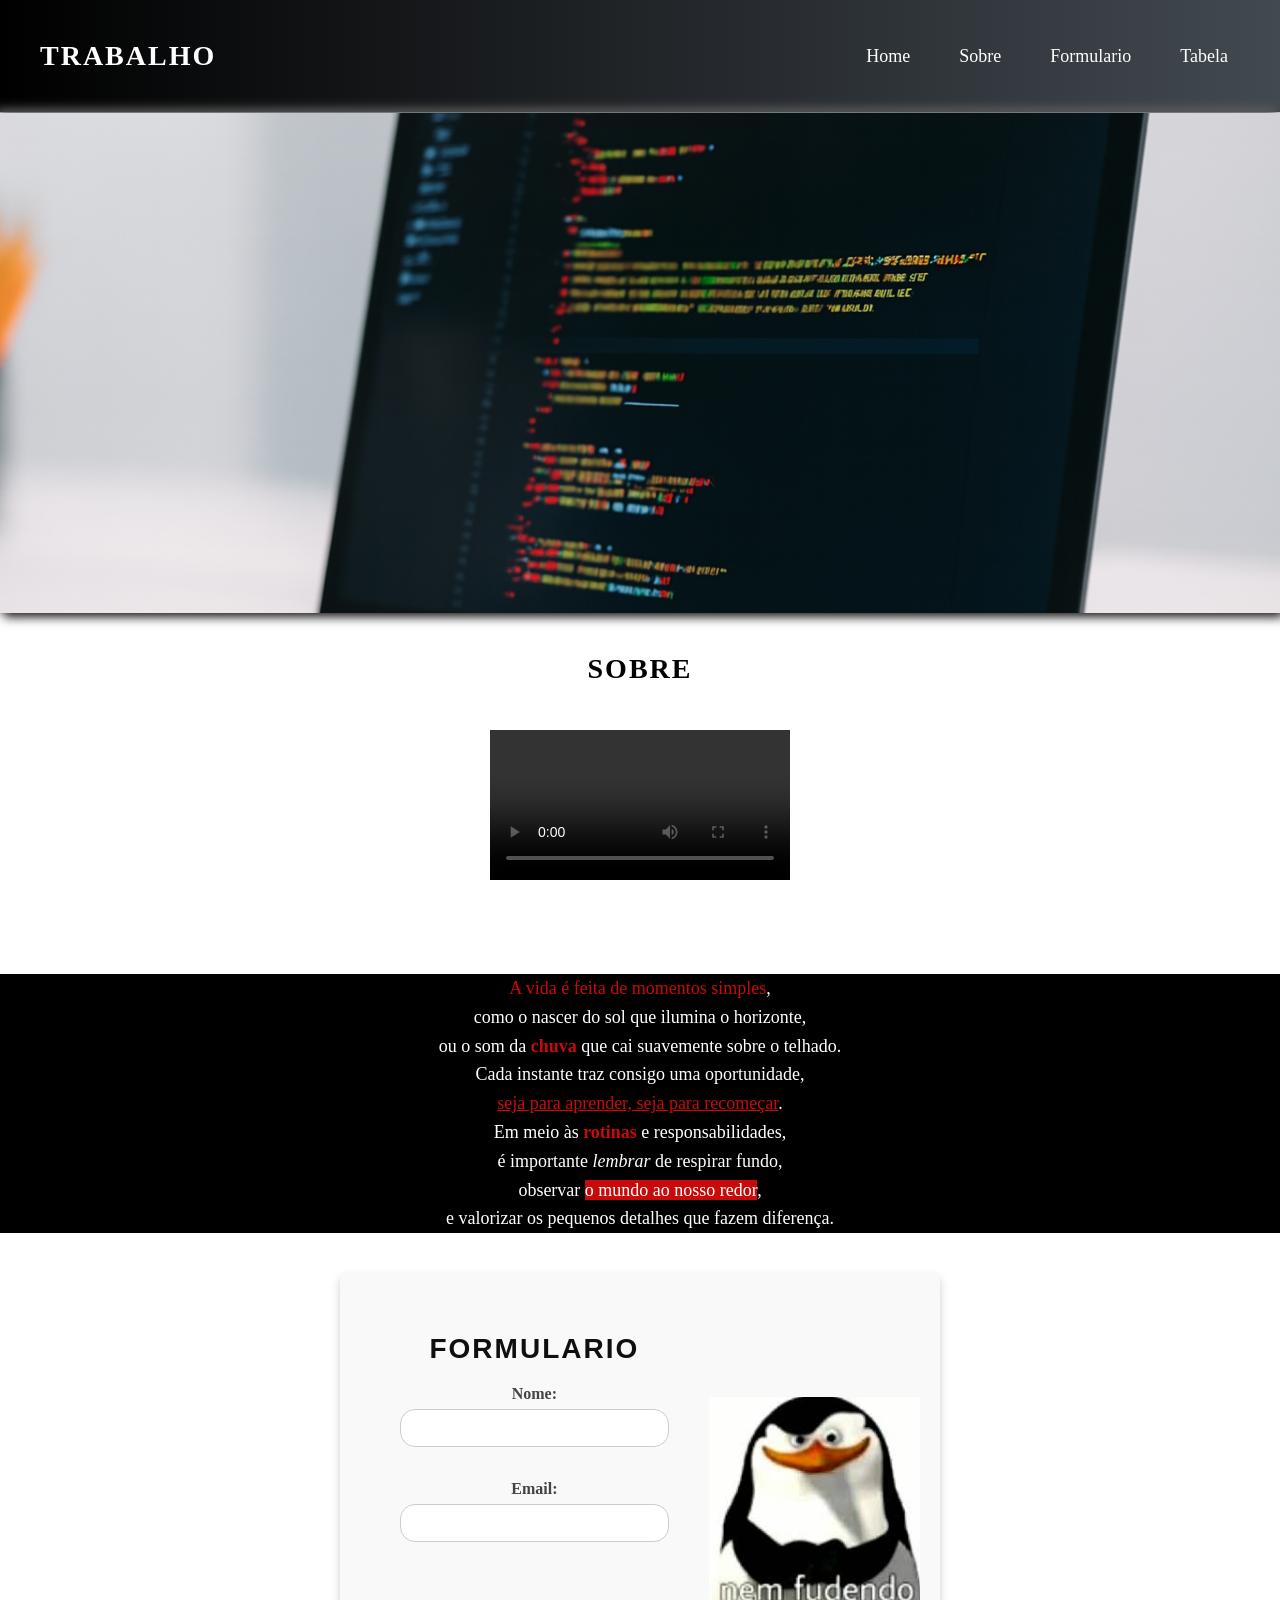
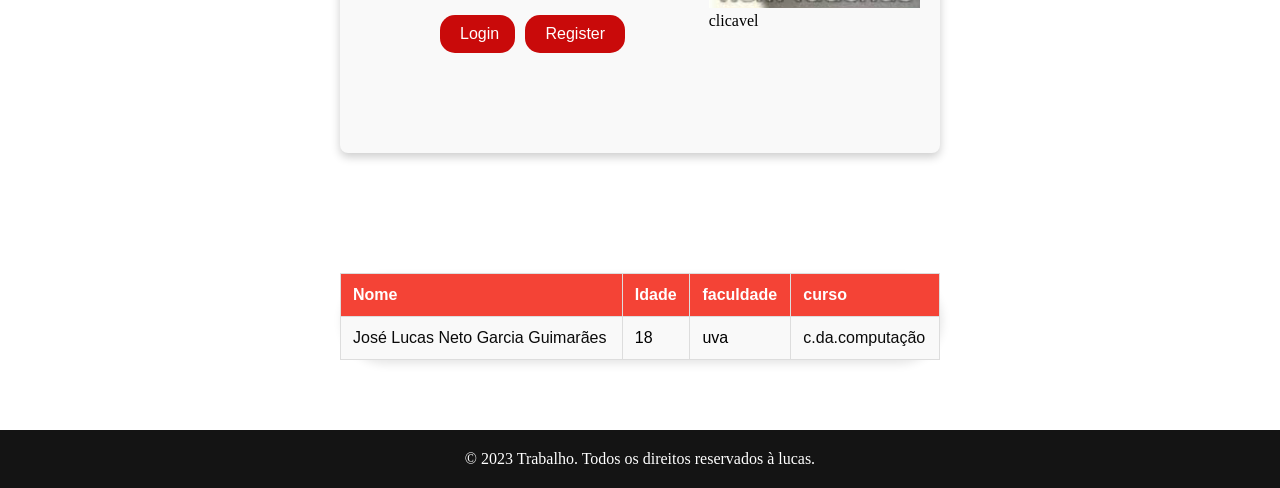
<file: index.html>
<!DOCTYPE html>
<html lang="en">
<head>
    <meta charset="UTF-8">
    <meta name="viewport" content="width=device-width, initial-scale=1.0">
    <title>Document</title>
    <link rel="stylesheet" href="style/style.css">
</head>
<body>
    <section id="home">
        <div class="title">
            <h1 class="logo">Trabalho</h1>
            <nav>
                <ul>
                    <li><a href="#home">Home</a></li>
                    <li><a href="#sobre">Sobre</a></li>
                    <li><a href="#formulario">Formulario</a></li>
                    <li><a href="#tabela">Tabela</a></li>
                </ul>
            </nav>
            
        </div>
        <div class="divimg">
            <img class="img1" src="img/sla.png" alt="imagem de notebook com codigos">
        </div>
    </section>
    <section id="sobre">
        <div>
             <h2 class="sobre">Sobre</h2>
                <video src="videoplayback.mp4" controls>

                </video>
    
        </div>
        <div >
             <p>
                 <a href="https://www.youtube.com/watch?v=YAgJ9XugGBo">A vida é feita de momentos simples</a>,<br>
            como o nascer do sol que ilumina o horizonte,<br>
            ou o som da <strong>chuva</strong> que cai suavemente sobre o telhado.<br>
            Cada instante traz consigo uma oportunidade,<br>
            <u>seja para aprender, seja para recomeçar</u>.<br>

            Em meio às <b>rotinas</b> e responsabilidades,<br>
            é importante <i>lembrar</i> de respirar fundo,<br>
            observar <mark>o mundo ao nosso redor</mark>,<br>
            e valorizar os pequenos detalhes que fazem diferença.
            </p>
        </div>
    </section>
    <section id="formulario">
        <div>
            <h2>Formulario</h2>
            <form action="" method="post">
                <label for="nome">Nome:</label>
                <input type="text" id="nome" name="nome" required><br><br>

                <label for="email">Email:</label>
                <input type="email" id="email" name="email" required><br><br>

                <div class="btns">
                    <input type="submit" value="Login">
                    <button type="button">Register</button>
                </div>
            </form>
        </div>
        <div>
            <a href="sla.html"><img class="img2" src="img/download.jpg" alt=""></a>
            <p>clicavel</p>
        </div>
    </section>
    <section id="tabela">
        <table border="1">
            <tr>
                <th>Nome</th>
                <th>Idade</th>
                <th>faculdade</th>
                <th>curso</th>
            </tr>
            <tr>
                <td><a href="https://www.instagram.com/lc.gar_/">José Lucas Neto Garcia Guimarães</a></td>
                <td>18</td>
                <td>uva</td>
                <td><a href="https://encrypted-tbn0.gstatic.com/images?q=tbn:ANd9GcRapD5oS2bJ2sQvtotRYs_EYWic7cTVak5fZtx08a6smEX74pr1r4d-JcsqvznJvf50gHHparwwoqzNfV9MMW59J7zTU5Wgpgjrfe_5KHImZ4e8dzdzYnrral1b__DGv3gMqBRHsw&s=10&ec=121584920">c.da.computação</a></td>
            </tr>
</table>
    </section>
    <footer>
        <p>&copy; 2023 Trabalho. Todos os direitos reservados à lucas.</p>
    </footer>
</body>
</html>
</file>
<file: style/style.css>
*{
  padding: 0;
  margin: 0;
  box-sizing: border-box;
}
div{
  width: 100%;
}
.title {
  display: flex;
  justify-content: space-between;
  align-items: center;
  padding: 20px 40px;
  background: linear-gradient(90deg, #000000, #424950);
  color: #fff;
}

/* Logo */
.logo {
  font-size: 28px;
  font-weight: bold;
  letter-spacing: 2px;
  text-transform: uppercase;
  transition: transform 0.3s ease;
}
.logo:hover {
  transform: scale(1.05);
  background-color: #000000;
  color: #db2d3b;
}

/* Nav */
nav ul {
  display: flex;
  list-style: none;
  gap: 25px;
}

nav ul li a {
  text-decoration: none;
  font-size: 18px;
  font-weight: 500;
  color: #ffffff;
  padding: 8px 12px;
  border-radius: 5px;
  transition: all 0.3s ease;
}

nav ul li a:hover {
  background-color: #4b4848;
  color: #db2d3b;
}
.img1:hover {
  transform: scale(1.05);
  transition: transform 0.3s ease;
}
.divimg{
  margin-top: 1px;
  height: 500px;
  box-shadow: 4px 4px 10px #1f1e1e, -4px -4px 10px #696868;
}
.img1{
  width: 100%;
  height: 100%;
  object-fit: cover;
}
section div:first-of-type{
  text-align: center;
  padding: 40px 40px;
}

h2{
  font-size: 28px;
  font-weight: bold;
  letter-spacing: 2px;
  margin-bottom: 20px;
  text-transform: uppercase;
  transition: transform 0.3s ease;
}
h2:hover {
  transform: scale(1.05);
  background-color: #ffffff;
  color: #db2d3b;
}

section:nth-of-type(2) :last-child:hover {
  transform: scale(1.05);
  transition: transform 0.3s ease;
  background-color: #000000;
  color: #db2d3b;
}

section:nth-of-type(2) :last-child {
  
  text-align: center;
  font-size: 18px;
  margin-top: 25px;
  margin-bottom: 25px;
  background-color: #000000;
  font-size: 18px;
  line-height: 1.6;
  color: #ffffff;

}
section:nth-of-type(3){
  display: flex;
  justify-content: space-evenly;
  align-items: center;
  padding: 40px 40px;
}

#formulario {
max-width: 600px;       
margin: 40px auto;      
padding: 20px;
background-color: #f9f9f9;
border-radius: 8px;     
box-shadow: 0 4px 10px rgba(0,0,0,0.2);
}

/* Título */
#formulario h2 {
text-align: center;
margin-bottom: 20px;
font-family: Arial, sans-serif;
color: #0f0f0f;
}

#formulario h2:hover {
  transform: scale(1.05);
  background-color: #ffffff;
  color: #be0c1b;
}


#formulario label {
display: block;
margin-bottom: 6px;
font-weight: bold;
color: #444;
}


#formulario input[type="text"],
#formulario input[type="email"],
#formulario textarea {
width: 100%;
padding: 10px;
margin-bottom: 15px;
border: 1px solid #ccc;
border-radius: 15px;
font-family: Arial, sans-serif;
font-size: 14px;
box-sizing: border-box;
}

#formulario input[type="submit"] {
width: 40%;
padding: 10px 20px;
background-color: #c90a0a;
border: none;
border-radius: 15px;
color: white;
font-size: 16px;
cursor: pointer;
transition: background-color 0.3s ease;
}

#formulario input[type="submit"]:hover {
background-color: #df1010;
}
section:nth-of-type(2) a{
  color: #c90a0a;
  text-decoration: none;
}
strong {
  color: #c90a0a;
}
b {
  color: #c90a0a;
}
u {
  color: #c90a0a;
}
mark{
  background-color: #c90a0a;
  color: #ffffff;
}
P{
   font-family: Cambria, Cochin, Georgia, Times, 'Times New Roman', serif;
}

section:nth-of-type(4){
  display: flex;
  justify-content: space-around;
  align-items: center;
  padding: 40px 40px;
}
table {
width: 50%;
border-collapse: collapse;
background-color: #fff; 
box-shadow: 2px 4px 10px rgba(0,0,0,0.1); 
border-radius: 70px; 
margin-top: 40px;
margin-bottom: 30px;
}

th, td {
border: 1px solid #ddd;
padding: 12px;
text-align: left;
font-family: Arial, sans-serif;
}
img {
max-width: 100%;
height: auto;
}

th {
background-color: #f44336; 
color: white;
font-weight: bold;
}

tr:nth-child(even) {
background-color: #f9f9f9; 
}

tr:hover {
background-color: #8f8d8d; 
}
footer {
  text-align: center;
  padding: 20px;
  background-color: #141414;
  color: #ffffff;
  font-family: Arial, sans-serif;
}
footer:hover {
  background-color: #161515;
  color: #db2d3b;
  transition: background-color 0.3s ease, color 0.3s ease;
}
table a {
  color: #0a0a0a;
  text-decoration: none;
}
.btns {
  display: flex;
  gap: 10px;
}
button {
  padding: 10px 20px;
  background-color: #c90a0a;
  border: none;
  border-radius: 15px;
  color: white;
  font-size: 16px;
  cursor: pointer;
  transition: background-color 0.3s ease;
}

@media (max-width: 768px) {
nav ul {
  flex-direction: column;
  gap: 10px;
  align-items: center;
}

.title {
  flex-direction: column;
  text-align: center;
  gap: 12px;
  padding: 16px 20px;
}

.divimg {
  height: 320px;
}

section div:first-of-type {
  padding: 24px 20px;
}

video {
  width: 100%;
  height: auto;
}

section:nth-of-type(2) :last-child {
  font-size: 16px;
  line-height: 1.5;
  margin: 16px 12px;
  padding: 14px;
}

#formulario {
  width: 90%;
  padding: 15px;
}

section:nth-of-type(3),
section:nth-of-type(4) {
  flex-direction: column;
  padding: 20px 16px;
  gap: 20px;
}

#formulario > div:last-child {
  display: flex;
  flex-direction: column;
  align-items: center;
  text-align: center;
}

#formulario .img2 {
  display: block;
  margin: 0 auto;
}

table {
  width: 100%;
  font-size: 14px;
}

th,
td {
  padding: 10px;
}
}
@media (max-width: 480px) {
.logo {
  font-size: 22px;
}

nav ul li a {
  font-size: 16px;
}

.divimg {
  height: 220px;
}

h2 {
  font-size: 22px;
}

#formulario h2 {
  font-size: 22px;
}

#formulario input[type="submit"],
button {
  width: 100%;
  padding: 12px;
}

.btns {
  flex-direction: column;
}

#formulario > div:last-child {
  display: flex;
  flex-direction: column;
  align-items: center;
  text-align: center;
}

#formulario .img2 {
  display: block;
  margin: 0 auto;
}

section:nth-of-type(2) :last-child {
  font-size: 15px;
  margin: 12px 8px;
  padding: 12px;
}

table {
  font-size: 12px;
}

th,
td {
  padding: 8px;
}
}
</file>
